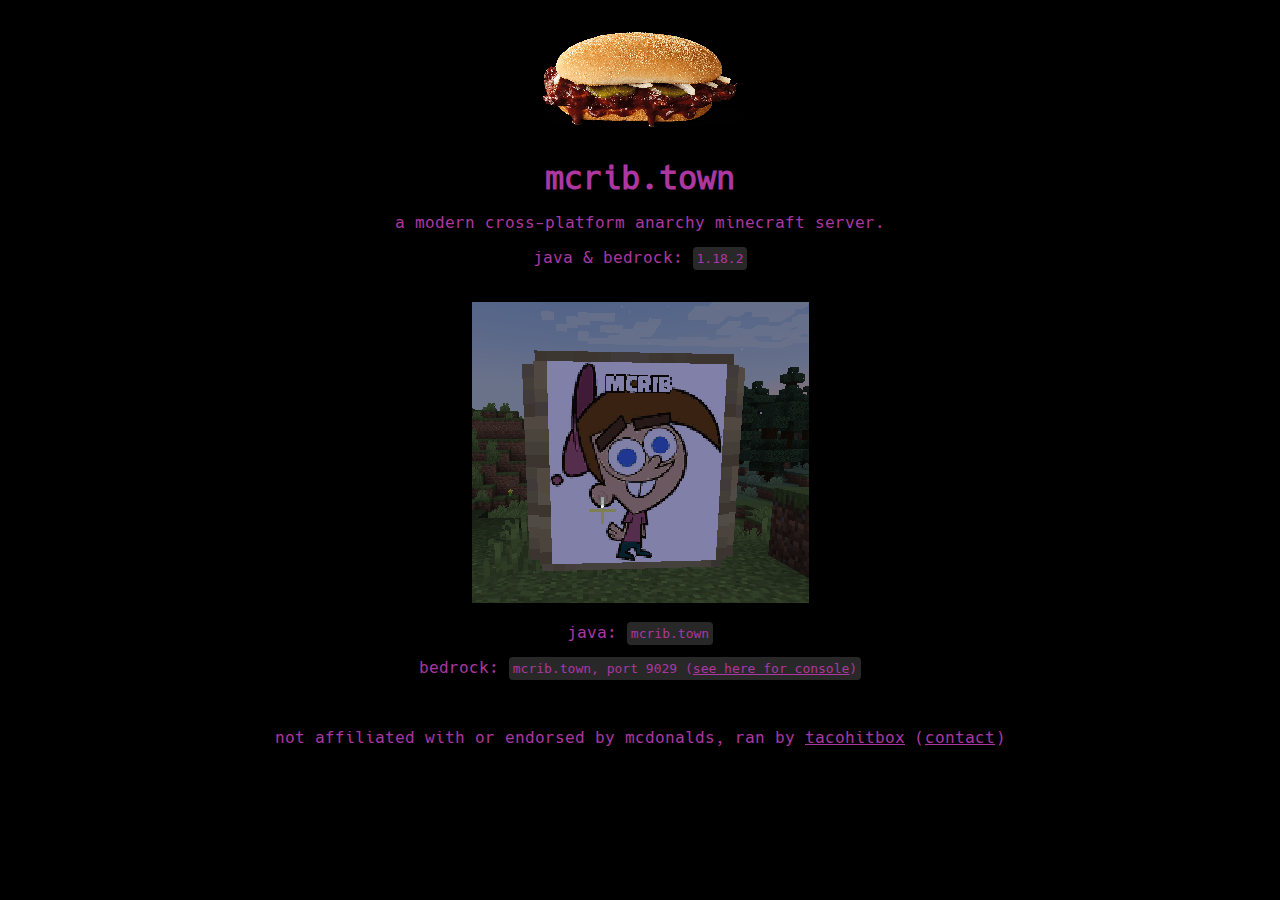
<file: index.html>
<!DOCTYPE html>
<html>
  <head>
    <title>mcrib.town</title>
    <meta charset="UTF-8">
    <meta name="viewport" content="width=device-width, initial-scale=1.0">
    <link href="/assets/main.css" rel="stylesheet">
  </head> 
  <body>
    <div class="content">
      <img class="mcrib" alt="A Mcrib." title="wow, it's a mcrib!" src="/assets/mcrib.png" onmouseover="this.src='/assets/mcrib.jpeg'" onmouseout="this.src='/assets/mcrib.png'">
      <h1>mcrib.town</h1>
      <p>a modern cross-platform anarchy minecraft server.</p>
      <p>java & bedrock: <code>1.18.2</code></p>
    </div><br>
    <div class="content">
      <a href="/assets/20201228_220309.png"><img src="/assets/2022-04-12_14-26.png"></a>
      <p>java: <code>mcrib.town</code></p>
      <p>bedrock: <code>mcrib.town, port 9029 (<a href="/bedrock/">see here for console</a>)</code></p>
    </div><br>
    <div class="content">
      <p>not affiliated with or endorsed by mcdonalds, ran by <a href="https://tacohitbox.com/">tacohitbox</a> (<a href="https://tacohitbox.com/contact">contact</a>)</p>
    </div>
  </body>
</html>
</file>
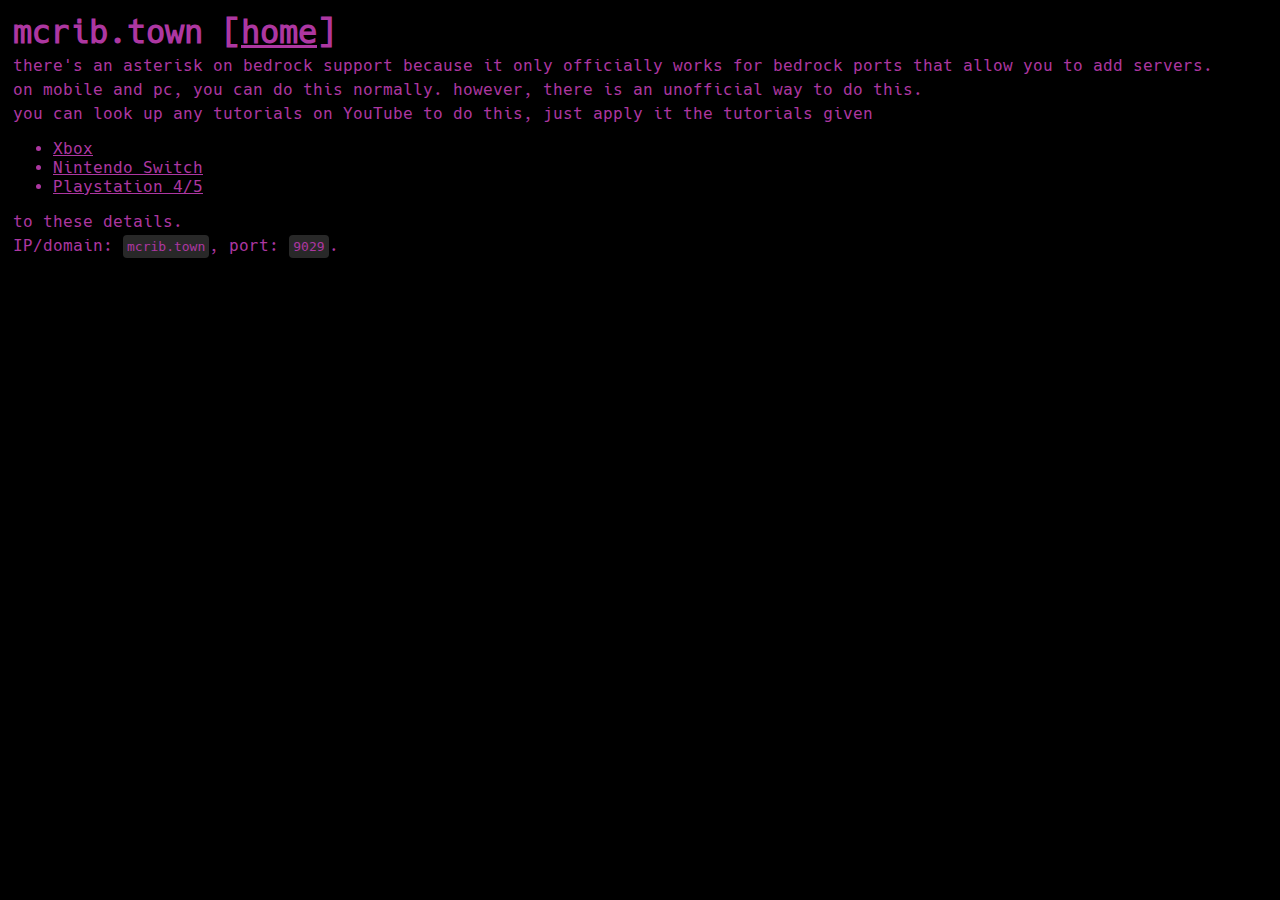
<file: bedrock/index.html>
<!DOCTYPE html>
<html>
  <head>
    <title>bedrock - mcrib.town</title>
    <meta charset="UTF-8">
    <meta name="viewport" content="width=device-width, initial-scale=1.0">
    <link href="/assets/main.css" rel="stylesheet">
  </head> 
  <body class="smaller">
    <h1>mcrib.town [<a href="/">home</a>]</h1>
    <p>there's an asterisk on bedrock support because it only officially works for bedrock ports that allow you to add servers.</p>
    <p>on mobile and pc, you can do this normally. however, there is an unofficial way to do this.</p>
    <p>
      you can look up any tutorials on YouTube to do this, just apply it the tutorials given
      <ul>
        <li><a href="https://youtu.be/NWmM08M4jPs?t=148">Xbox</a></li>
        <li><a href="https://youtu.be/aC9ujs5CIOo?t=33">Nintendo Switch</a></li>
        <li><a href="https://youtu.be/0MJVVhDeu2s?t=349">Playstation 4/5</a></li>
      </ul>
      to these details.</p>
    <p>IP/domain: <code>mcrib.town</code>, port: <code>9029</code>.</p>
  </body>
</html>
</file>
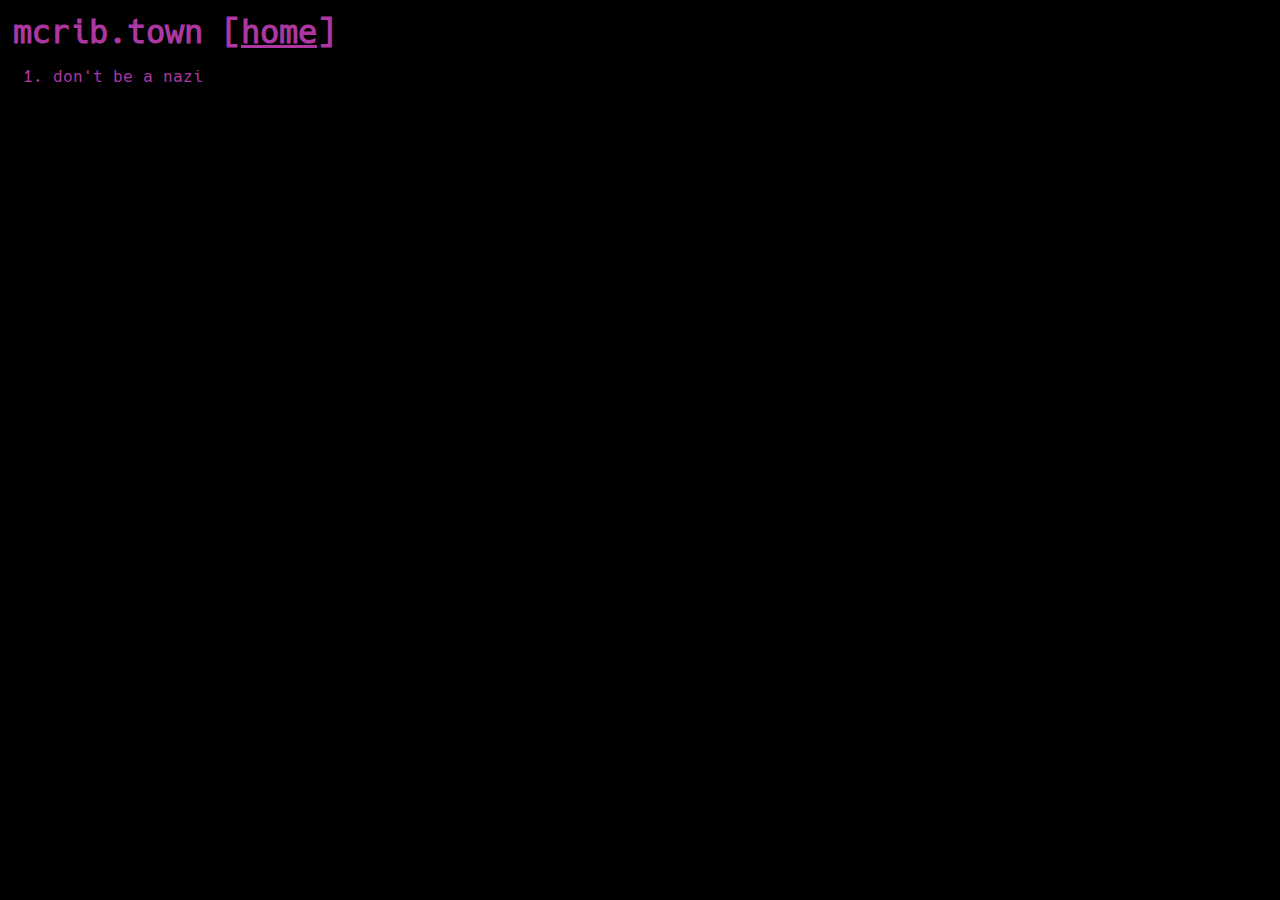
<file: rules/index.html>
<!DOCTYPE html>
<html>
  <head>
    <title>rules - mcrib.town</title>
    <meta charset="UTF-8">
    <meta name="viewport" content="width=device-width, initial-scale=1.0">
    <link href="/assets/main.css" rel="stylesheet">
  </head> 
  <body class="smaller">
    <h1>mcrib.town [<a href="/">home</a>]</h1>
    <ol>
      <li>don't be a nazi</li>
    </ol>
  </body>
</html>
</file>
<file: assets/main.css>
@font-face {
  font-family: "Hack";
  src: url("/assets/Hack.ttf");
}

html, body:not(.smaller) {
  margin:0;
  padding:0;
}

body {
  color:#ad37a1;
  background:black;
  font-family: "Hack";
}

body.smaller {
  padding:5px;
}

a {
  color:#ad37a1;

}

code {
  background:#282828;
  padding:4px;
  border-radius:4px;
  margin:0;
}

.content {
  text-align: center;
}

.content h1 {
  margin-top:5px;
  margin-bottom:10px;
}

body.smaller h1 {
  margin:0;
}

body.smaller p {
  margin:5px 0;
}

.mcrib {
  margin-top:10px;
  image-rendering:pixelated;
  width:250px;
}
</file>
